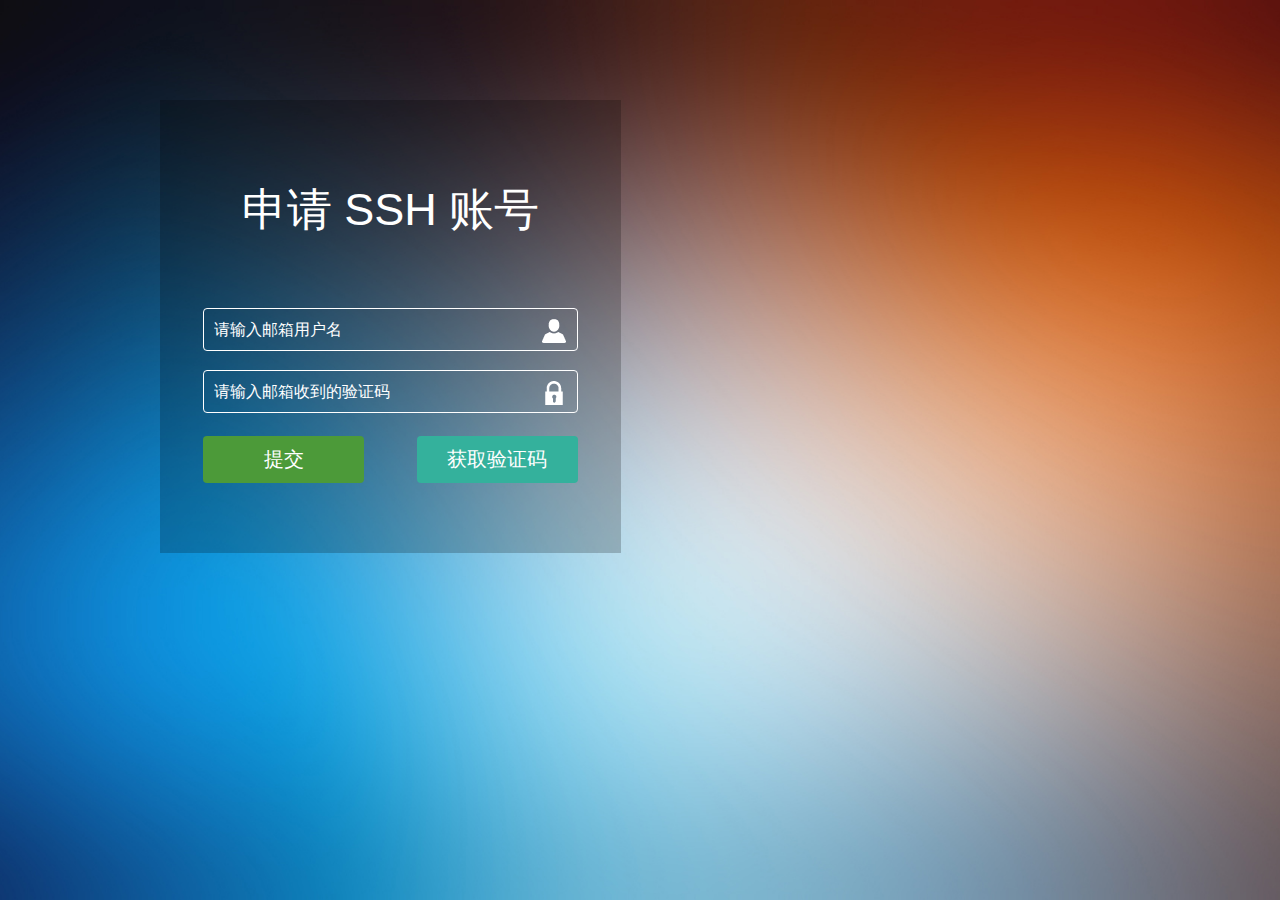
<file: wwwroot/index.html>
<!doctype html>
<html>

<head>
    <title>ssh 账号管理</title>
    <meta name="viewport" content="width=device-width, initial-scale=1">
    <meta http-equiv="Content-Type" content="text/html; charset=utf-8" />
    <meta name="keywords" content="" />
    <script type="application/x-javascript">
        addEventListener("load", function() {
            setTimeout(hideURLbar, 0);
        }, false);

        function hideURLbar() {
            window.scrollTo(0, 1);
        }
    </script>

    <link href="css/style.css" rel='stylesheet' type='text/css' media="all" />
</head>

<body>
    <h1></h1>
    <div class="box">
        <div class="content1">
            <h1>申请 ssh 账号</h1>
            <form name="whomai">
                <input type="username" name="username" required value="" pattern="^[a-z]{4,}$" placeholder="请输入邮箱用户名">
                <input type="code" name="code" value="" pattern="^[0-9]{6}$" placeholder="请输入邮箱收到的验证码">

                <div class="button-row">
                    <input type="button" class="getcode" id="getcode" onclick="CodeReq()" value="获取验证码">
                    <input type="button" class="submit" id="submit" onclick="regReq();" value="提交">
                    <div class="clear"></div>
                </div>

            </form>
            <div id="res"></div>
            <div class="clear"></div>
        </div>
        <script type="text/javascript">
            function CodeReq() {
                var username = document.forms["whomai"]["username"].value;
                var reName = /^[a-z]{4,}$/;
                if (!reName.test(username)) {
                    alert("请输入正确的用户名，例如邮箱地址 lxm@xxx.com，用户名输入 lxm");
                    return
                }
                xmlr(username, 0)
                time(getcode, 10)
            }

            function regReq() {
                // 校验用户名和验证码格式
                var username = document.forms["whomai"]["username"].value;
                var reName = /^[a-z]{4,}$/;
                if (!reName.test(username)) {
                    alert("请输入正确的用户名，例如邮箱地址 lxm@xxx.com，用户名输入 lxm");
                    return
                }
                var code = document.forms["whomai"]["code"].value;
                var reCode = /^[0-9]{6}$/;
                if (!reCode.test(code)) {
                    alert("请输入正确的验证码，距发送时间有效期 5 min");
                    return
                }
                var username = document.forms["whomai"]["username"].value;
                xmlr(username, code)
                time(submit, 30)
            }

            function xmlr(username, code) {
                var xmlhttp;
                if (window.XMLHttpRequest) {
                    //  IE7+, Firefox, Chrome, Opera, Safari 浏览器执行代码
                    xmlhttp = new XMLHttpRequest();
                } else {
                    // IE6, IE5 浏览器执行代码
                    xmlhttp = new ActiveXObject("Microsoft.XMLHTTP");
                }
                xmlhttp.onreadystatechange = function() {
                    if (xmlhttp.readyState == 4 && xmlhttp.status == 200) {
                        document.getElementById("res").innerHTML = xmlhttp.responseText;
                    }
                }
                if (code == "0") {
                    xmlhttp.open("GET", "./mailcode?username=" + username, true);
                } else {
                    xmlhttp.open("GET", "./cuser?username=" + username + "&code=" + code, true);
                }
                xmlhttp.send();
            }

            function time(object, wait) {
                if (wait == 0) {
                    object.removeAttribute("disabled");
                    if (object.id == "submit") {
                        object.value = "提交"
                    } else if (object.id == "getcode") {
                        object.value = "获取验证码"
                    }
                } else {
                    object.setAttribute("disabled", true);
                    wait--;
                    object.value = wait + "秒后可重试";
                    setTimeout(function() {
                        time(object, wait)
                    }, 1000);
                }
            }
        </script>
</body>

</html>
</file>
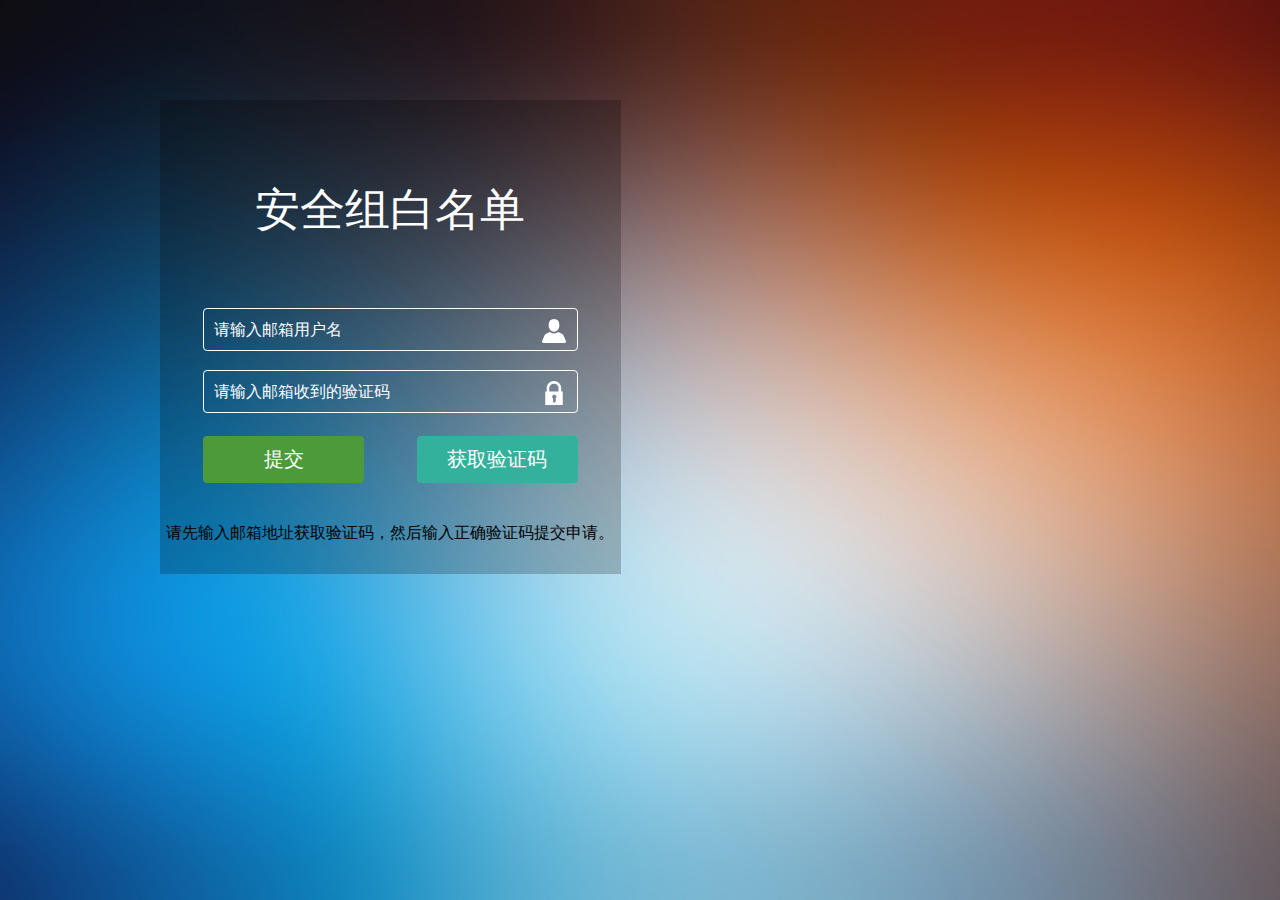
<file: wwwroot/sg.html>
<!doctype html>
<html>

<head>
    <title>安全组白名单</title>
    <meta name="viewport" content="width=device-width, initial-scale=1">
    <meta http-equiv="Content-Type" content="text/html; charset=utf-8" />
    <meta name="keywords" content="" />
    <meta name="desc" content="sg" />
    <script src="js/script.js" defer></script>
    <link href="css/style.css" rel='stylesheet' type='text/css' media="all" />
</head>

<body>
    <h1></h1>
    <div class="box">
        <div class="content1">
            <h1>安全组白名单</h1>
            <form name="whomai">
                <input type="username" name="username" required value="" pattern="^[a-z]{3,}$" placeholder="请输入邮箱用户名">
                <input type="code" name="code" value="" pattern="^[0-9]{6}$" placeholder="请输入邮箱收到的验证码">

                <div class="button-row">
                    <input type="button" class="getcode" id="getcode" onclick="CodeReq()" value="获取验证码">
                    <input type="button" class="submit" id="submit" onclick="regReq();" value="提交">
                    <div class="clear"></div>
                </div>

            </form>
            <div id="res">请先输入邮箱地址获取验证码，然后输入正确验证码提交申请。</div>
            <div class="clear"></div>
        </div>
</body>

</html>
</file>
<file: wwwroot/css/style.css>
/*--- reset code ---*/

html,
body,
div,
span,
applet,
object,
iframe,
h1,
h2,
h3,
h4,
h5,
h6,
p,
blockquote,
pre,
a,
abbr,
acronym,
address,
big,
cite,
code,
del,
dfn,
em,
img,
ins,
kbd,
q,
s,
samp,
small,
strike,
strong,
sub,
sup,
tt,
var,
b,
u,
i,
dl,
dt,
dd,
ol,
nav ul,
nav li,
fieldset,
form,
label,
legend,
table,
caption,
tbody,
tfoot,
thead,
tr,
th,
td,
article,
aside,
canvas,
details,
embed,
figure,
figcaption,
footer,
header,
hgroup,
menu,
nav,
output,
ruby,
section,
summary,
time,
mark,
audio,
video {
    margin: 0;
    padding: 0;
    border: 0;
    font-size: 100%;
    font: inherit;
    vertical-align: baseline;
}

article,
aside,
details,
figcaption,
figure,
footer,
header,
hgroup,
menu,
nav,
section {
    display: block;
}

ol,
ul {
    list-style: none;
    margin: 0px;
    padding: 0px;
}

blockquote,
q {
    quotes: none;
}

blockquote:before,
blockquote:after,
q:before,
q:after {
    content: '';
    content: none;
}

table {
    border-collapse: collapse;
    border-spacing: 0;
}


/* start editing from here */

a {
    text-decoration: none;
}

.txt-rt {
    text-align: right;
}


/* text align right */

.txt-lt {
    text-align: left;
}


/* text align left */

.txt-center {
    text-align: center;
    /*-- W3Layouts --*/
}


/* text align center */

.float-rt {
    float: right;
}


/* float right */

.float-lt {
    float: left;
}


/* float left */

.clear {
    clear: both;
}


/* clear float */

.pos-relative {
    position: relative;
}


/* Position Relative */

.pos-absolute {
    position: absolute;
}


/* Position Absolute */

.vertical-base {
    vertical-align: baseline;
}


/* vertical align baseline */

.vertical-top {
    vertical-align: top;
}


/* vertical align top */

nav.vertical ul li {
    display: block;
}


/* vertical menu */

nav.horizontal ul li {
    display: inline-block;
}


/* horizontal menu */

img {
    max-width: 100%;
}


/*--- end reset code ---*/

body {
    margin: 0;
    padding: 0;
    background: url(../images/banner.jpg) no-repeat;
    background-attachment: fixed;
    background-position: center;
    background-size: cover;
    -webkit-background-size: cover;
    -moz-background-size: cover;
    -o-background-size: cover;
    font-family: 'Muli', sans-serif;
}

.clear {
    clear: both;
}


/*-- AgileITS --*/

h1 {
    text-align: center;
    font-size: 45px;
    color: #fff;
    padding: 50px 0;
    text-transform: uppercase;
    font-weight: 300;
    font-family: 'Nunito', sans-serif;
}

::placeholder {
    text-align: left;
    font-size: 16px;
    color: #fff;
    font-weight: 300;
    font-family: 'Nunito', sans-serif;
}

.text .email {
    text-align: left;
    font-size: 16px;
    color: #fff;
    font-weight: 300;
    font-family: 'Nunito', sans-serif;
}

.box .content1 h2 {
    font-size: 40px;
    padding: 30px 0 0;
    color: #fff;
    font-weight: 300;
    font-family: 'Nunito', sans-serif;
    text-align: center;
}

.box {
    width: 75%;
    margin: auto;
    text-align: center;
}

.content1 {
    width: 48%;
    text-align: center;
    background-color: rgba(0, 0, 0, 0.21);
    padding: 30px 0;
    float: left;
    border-radius: 0px;
}

.content1 input[type="username"] {
    padding: 10px 40px 10px 10px;
    width: 70%;
    border: 1px solid #fff;
    color: #fff;
    text-align: left;
    outline: none;
    font-size: 18px;
    background: url(../images/person.png) no-repeat 440px 10px;
    margin-top: 4%;
    font-weight: 300;
    font-family: 'Muli', sans-serif;
    /*-- W3Layouts --*/
    border-radius: 4px;
}

.content1 input[type="email"] {
    padding: 10px 40px 10px 10px;
    width: 70%;
    border: 1px solid white;
    color: #fff;
    text-align: left;
    outline: none;
    font-size: 18px;
    background: url(../images/mail.png) no-repeat 440px 10px;
    margin-top: 4%;
    font-weight: 300;
    font-family: 'Muli', sans-serif;
    border-radius: 4px;
}

.content1 input[type="code"] {
    padding: 10px 40px 10px 10px;
    width: 70%;
    border: 1px solid #fff;
    color: #fff;
    text-align: left;
    outline: none;
    font-size: 18px;
    background: url(../images/lock.png) no-repeat 440px 10px;
    margin-top: 4%;
    font-weight: 300;
    font-family: 'Muli', sans-serif;
    /*-- W3Layouts --*/
    border-radius: 4px;
}

.button-row {
    width: 100%;
    margin-top: 5%;
    padding-bottom: 40px;
}

.submit {
    padding: 10px;
    background-color: #4C9A39;
    width: 35%;
    border: none;
    cursor: pointer;
    color: #fff;
    font-weight: 300;
    font-family: 'Nunito', sans-serif;
    font-size: 20px;
    margin-left: 62px;
    float: left;
    text-transform: uppercase;
    border-radius: 4px;
    transition: all 0.5s ease-in-out;
    -webkit-transition: all 0.5s ease-in-out;
    -moz-transition: all 0.5s ease-in-out;
    -o-transition: all 0.5s ease-in-out;
}

.submit:hover {
    background-color: #376D29;
    color: #fff;
}

.getcode {
    padding: 10px;
    background-color: #34b19c;
    width: 35%;
    border: none;
    /*-- AgileITS --*/
    cursor: pointer;
    color: #fff;
    font-size: 20px;
    float: right;
    margin-right: 62px;
    font-weight: 300;
    font-family: 'Nunito', sans-serif;
    text-transform: uppercase;
    border-radius: 4px;
    transition: all 0.5s ease-in-out;
    -webkit-transition: all 0.5s ease-in-out;
    -moz-transition: all 0.5s ease-in-out;
    -o-transition: all 0.5s ease-in-out;
}

.getcode:hover {
    background-color: #237769;
    color: #fff;
}

.footer {
    margin-top: 3%;
    padding: 50px 0;
    text-align: center;
}

.footer p {
    color: #fff;
    font-size: 17px;
    font-family: 'Muli', sans-serif;
    font-weight: 300;
    line-height: 25px;
}

.footer a,
a:active {
    color: #fff;
    text-decoration: none;
    transition: all 0.5s ease-in-out;
}

.footer a:hover {
    color: #c0392b;
    transition: all 0.5s ease-in-out;
}


/*-- responsive-mediaquries --*/

@media(max-width:1920px) {
    .content1 input[type="username"] {
        background: url(../images/person.png) no-repeat 500px 10px;
    }
    .content1 input[type="email"] {
        background: url(../images/mail.png) no-repeat 500px 10px;
    }
    .content1 input[type="code"] {
        background: url(../images/lock.png) no-repeat 500px 10px;
    }
    .submit {
        margin-left: 78px;
    }
    .getcode {
        margin-right: 78px;
    }
}

@media(max-width:1680px) {
    .content1 input[type="username"] {
        background: url(../images/person.png) no-repeat 438px 10px;
    }
    .content1 input[type="email"] {
        background: url(../images/mail.png) no-repeat 438px 10px;
    }
    .content1 input[type="code"] {
        background: url(../images/lock.png) no-repeat 438px 10px;
    }
    .submit {
        margin-left: 65px;
    }
    .getcode {
        margin-right: 65px;
    }
}

@media(max-width:1600px) {
    .content1 input[type="username"] {
        background: url(../images/person.png) no-repeat 418px 10px;
    }
    .content1 input[type="email"] {
        background: url(../images/mail.png) no-repeat 418px 10px;
    }
    .content1 input[type="code"] {
        background: url(../images/lock.png) no-repeat 418px 10px;
    }
    .submit {
        margin-left: 61px;
    }
    .getcode {
        margin-right: 61px;
    }
}

@media (max-width: 1440px) {
    .content1 input[type="username"] {
        background: url(../images/person.png) no-repeat 380px 10px;
    }
    .content1 input[type="email"] {
        background: url(../images/mail.png) no-repeat 380px 10px;
    }
    .content1 input[type="code"] {
        background: url(../images/lock.png) no-repeat 380px 10px;
    }
    .submit {
        margin-left: 52px;
    }
    .getcode {
        margin-right: 52px;
    }
}

@media (max-width: 1366px) {
    .content1 input[type="username"] {
        background: url(../images/person.png) no-repeat 360px 10px;
    }
    .content1 input[type="email"] {
        background: url(../images/mail.png) no-repeat 360px 10px;
    }
    .content1 input[type="code"] {
        background: url(../images/lock.png) no-repeat 360px 10px;
    }
    .submit {
        margin-left: 49px;
    }
    .getcode {
        margin-right: 49px;
    }
    .register {
        width: 395px;
    }
}

@media (max-width: 1280px) {
    .content1 input[type="username"] {
        background: url(../images/person.png) no-repeat 338px 10px;
    }
    .content1 input[type="email"] {
        background: url(../images/mail.png) no-repeat 338px 10px;
    }
    .content1 input[type="code"] {
        background: url(../images/lock.png) no-repeat 338px 10px;
    }
    .submit {
        margin-left: 43px;
    }
    .getcode {
        margin-right: 43px;
    }
    .register {
        width: 373px;
    }
}

@media (max-width: 1080px) {
    .content1 input[type="username"] {
        background: url(../images/person.png) no-repeat 288px 10px;
    }
    .content1 input[type="email"] {
        background: url(../images/mail.png) no-repeat 288px 10px;
    }
    .content1 input[type="code"] {
        background: url(../images/lock.png) no-repeat 288px 10px;
    }
    .submit {
        margin-left: 33px;
    }
    .getcode {
        margin-right: 33px;
    }
    h1 {
        font-size: 40px;
    }
    .box .content1 h2 {
        font-size: 35px;
    }
    .register {
        width: 320px;
    }
}

@media (max-width: 1050px) {
    .content1 input[type="username"] {
        background: url(../images/person.png) no-repeat 280px 10px;
    }
    .content1 input[type="email"] {
        background: url(../images/mail.png) no-repeat 280px 10px;
    }
    .content1 input[type="code"] {
        background: url(../images/lock.png) no-repeat 280px 10px;
    }
    .register {
        width: 315px;
    }
}

@media (max-width: 1024px) {
    .content1 input[type="username"] {
        background: url(../images/person.png) no-repeat 370px 10px;
    }
    .content1 input[type="email"] {
        background: url(../images/mail.png) no-repeat 370px 10px;
    }
    .content1 input[type="code"] {
        background: url(../images/lock.png) no-repeat 370px 10px;
    }
    .submit {
        margin-left: 30px;
    }
    .getcode {
        margin-right: 30px;
    }
    .button-row {
        padding: 25px 0;
    }
    .register {
        width: 304px;
    }
    .box .content1 h2 {
        font-size: 30px;
        padding: 15px 0;
    }
}

@media (max-width: 991px) {
    .content1 input[type="username"] {
        background: url(../images/person.png) no-repeat 260px 10px;
    }
    .content1 input[type="email"] {
        background: url(../images/mail.png) no-repeat 260px 10px;
    }
    .content1 input[type="code"] {
        background: url(../images/lock.png) no-repeat 260px 10px;
    }
    .register {
        width: 295px;
    }
}

@media (max-width: 900px) {
    .content1 input[type="username"] {
        background: url(../images/person.png) no-repeat 240px 10px;
    }
    .content1 input[type="email"] {
        background: url(../images/mail.png) no-repeat 240px 10px;
    }
    .content1 input[type="code"] {
        background: url(../images/lock.png) no-repeat 240px 10px;
    }
    .register {
        width: 274px;
    }
    .button-row {
        padding: 10px 0;
    }
    .submit {
        margin-left: 23px;
    }
    .getcode {
        margin-right: 23px;
    }
}

@media (max-width: 800px) {
    .content1 input[type="username"] {
        background: url(../images/person.png) no-repeat 245px 10px;
        font-size: 16px;
        background-size: 7% 50%;
    }
    .content1 input[type="email"] {
        background: url(../images/mail.png) no-repeat 245px 10px;
        font-size: 16px;
        background-size: 7% 50%;
    }
    .content1 input[type="code"] {
        background: url(../images/lock.png) no-repeat 245px 10px;
        font-size: 16px;
        background-size: 7% 50%;
    }
    .box {
        width: 85%;
    }
    h1 {
        font-size: 35px;
    }
    .box .content1 h2 {
        font-size: 27px;
    }
}

@media (max-width: 768px) {
    .content1 input[type="username"] {
        background: url(../images/person.png) no-repeat 240px 10px;
        background-size: 7% 50%;
    }
    .content1 input[type="email"] {
        background: url(../images/mail.png) no-repeat 240px 10px;
        background-size: 7% 50%;
    }
    .content1 input[type="code"] {
        background: url(../images/lock.png) no-repeat 240px 10px;
        background-size: 7% 50%;
    }
    .submit {
        margin-left: 22px;
        font-size: 16px;
    }
    .getcode {
        margin-right: 22px;
        font-size: 16px;
    }
    .register {
        width: 270px;
        font-size: 16px;
    }
    .footer p {
        font-size: 16px;
    }
    .box {
        margin: 0 auto 50px;
    }
}

@media (max-width: 736px) {
    .content1 input[type="username"] {
        background: url(../images/person.png) no-repeat 332px 10px;
        background-size: 7% 50%;
    }
    .content1 input[type="email"] {
        background: url(../images/mail.png) no-repeat 332px 10px;
        background-size: 7% 50%;
    }
    .content1 input[type="code"] {
        background: url(../images/lock.png) no-repeat 332px 10px;
        background-size: 7% 50%;
    }
    .box {
        width: 100%;
    }
    .content1 {
        width: 63%;
        float: none;
        margin: 0 auto;
    }
    .content1 p {
        margin-left: 31%;
    }
    h1 {
        padding: 35px 0;
    }
    .submit {
        margin-left: 43px;
    }
    .getcode {
        margin-right: 43px;
    }
    .register {
        width: 370px;
    }
}

@media (max-width: 667px) {
    .content1 {
        width: 70%;
    }
    .submit {
        margin-left: 45px;
        width: 120px;
    }
    .getcode {
        margin-right: 45px;
        width: 120px;
    }
}

@media (max-width: 640px) {
    .content1 input[type="username"] {
        background: url(../images/person.png) no-repeat 322px 10px;
        background-size: 7% 50%;
    }
    .content1 input[type="email"] {
        background: url(../images/mail.png) no-repeat 322px 10px;
        background-size: 7% 50%;
    }
    .content1 input[type="code"] {
        background: url(../images/lock.png) no-repeat 322px 10px;
        background-size: 7% 50%;
    }
    .content1 {
        width: 70%;
    }
    .submit {
        margin-left: 41px;
    }
    .getcode {
        margin-right: 41px;
    }
    .register {
        width: 82%;
    }
}

@media (max-width: 600px) {
    .content1 input[type="username"] {
        background: url(../images/person.png) no-repeat 304px 10px;
        background-size: 7% 50%;
    }
    .content1 input[type="email"] {
        background: url(../images/mail.png) no-repeat 304px 10px;
        background-size: 7% 50%;
    }
    .content1 input[type="code"] {
        background: url(../images/lock.png) no-repeat 304px 10px;
        background-size: 7% 50%;
    }
    .submit {
        margin-left: 37px;
    }
    .getcode {
        margin-right: 37px;
    }
    h1 {
        font-size: 30px;
    }
}

@media (max-width: 568px) {
    h1 {
        padding: 25px 0;
    }
    .box .content1 h2 {
        font-size: 30px;
        padding: 5px 0 15px;
    }
    .content1 input[type="username"] {
        background: url(../images/person.png) no-repeat 287px 10px;
        background-size: 7% 50%;
    }
    .content1 input[type="email"] {
        background: url(../images/mail.png) no-repeat 287px 10px;
        background-size: 7% 50%;
    }
    .content1 input[type="code"] {
        background: url(../images/lock.png) no-repeat 287px 10px;
        background-size: 7% 50%;
    }
    .submit {
        margin-left: 33px;
    }
    .getcode {
        margin-right: 33px;
    }
    .register {
        width: 83%;
    }
}

@media (max-width: 480px) {
    .content1 {
        width: 80%;
    }
    .content1 input[type="username"] {
        background: url(../images/person.png) no-repeat 280px 10px;
        background-size: 7% 50%;
    }
    .content1 input[type="email"] {
        background: url(../images/mail.png) no-repeat 280px 10px;
        background-size: 7% 50%;
    }
    .content1 input[type="code"] {
        background: url(../images/lock.png) no-repeat 280px 10px;
        background-size: 7% 50%;
    }
    .submit {
        margin-left: 32px;
    }
    .getcode {
        margin-right: 32px;
    }
    .box {
        margin: 0 auto;
    }
    .footer {
        padding: 50px 20px;
    }
}

@media (max-width:414px) {
    h1 {
        font-size: 28px;
    }
    .box .content1 h2 {
        font-size: 27px;
    }
    .submit {
        margin-left: 22px;
    }
    .getcode {
        margin-right: 22px;
    }
    .register {
        width: 86%;
    }
}

@media (max-width: 384px) {
    .submit {
        margin-left: 19px;
    }
    .getcode {
        margin-right: 19px;
    }
    .register {
        width: 87%;
    }
}

@media (max-width: 375px) {
    h1 {
        font-size: 26px;
    }
    .box .content1 h2 {
        font-size: 25px;
    }
}

@media (max-width: 320px) {
    h1 {
        font-size: 24px;
    }
    .content1 {
        width: 85%;
    }
    .content1 input[type="username"] {
        width: 65%;
        background: url(../images/person.png) no-repeat 191px 10px;
        background-size: 9% 50%;
        font-size: 14px;
    }
    .content1 input[type="email"] {
        /* margin-top: 6%; */
        width: 65%;
        background: url(../images/mail.png) no-repeat 191px 10px;
        background-size: 9% 50%;
        font-size: 14px;
    }
    .content1 input[type="code"] {
        width: 65%;
        background: url(../images/lock.png) no-repeat 191px 10px;
        background-size: 9% 50%;
        font-size: 14px;
    }
    .box .content1 h2 {
        font-size: 23px;
    }
    .submit,
    .getcode {
        font-size: 15px;
        width: 87px;
    }
    .footer p {
        font-size: 14px;
    }
}
</file>
